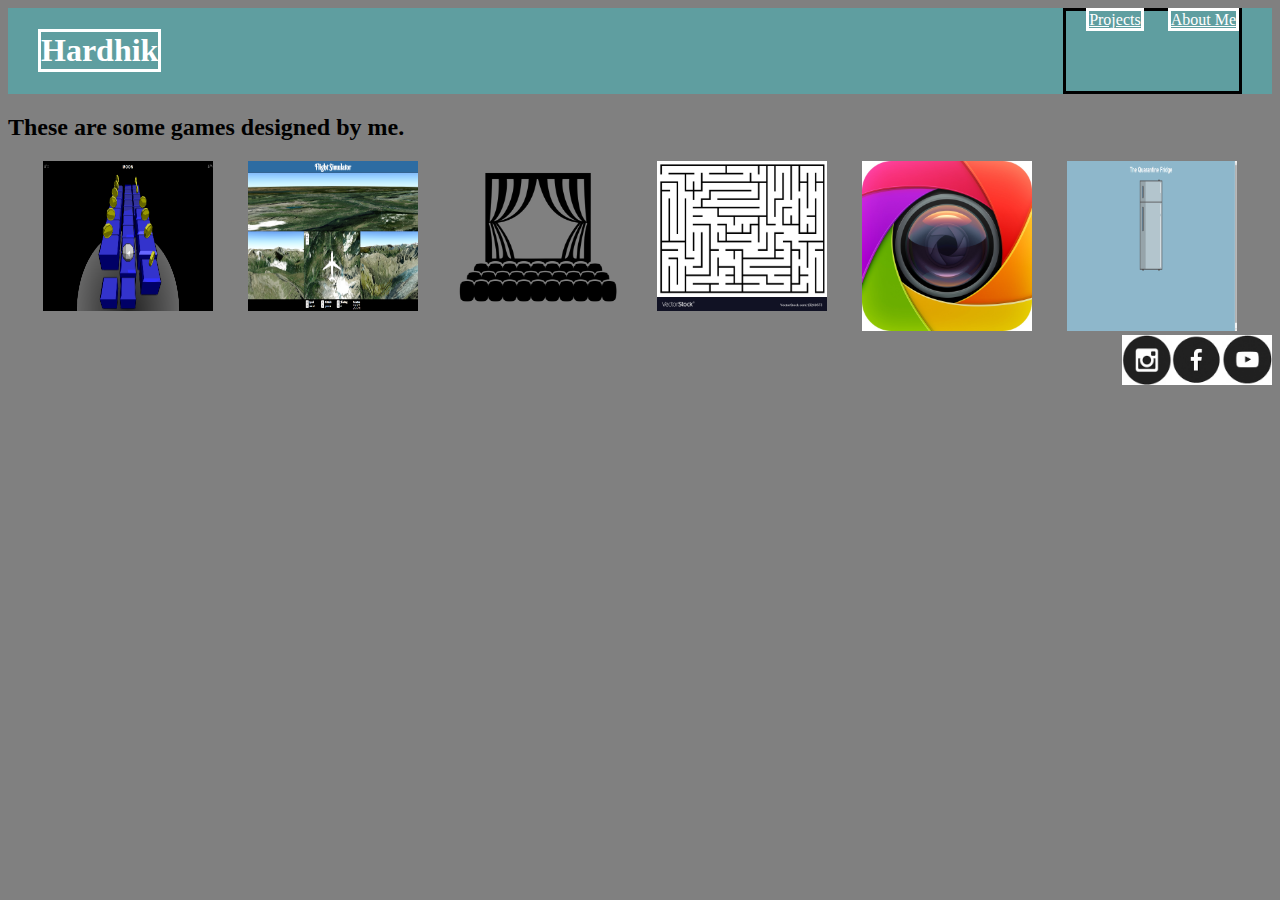
<file: index.html>
<!DOCTYPE html>
<html lang="en">
<head>
    <meta charset="UTF-8">
    <meta name="viewport" content="width=device-width, initial-scale=1.0">
    <title>Portfolio</title>
    <link rel = "stylesheet" type = "text/css" href = "style.css">
</head>
<body>
    <div class = "Header">
        <h1>Hardhik</h1>
        <div class = "menu">
            <a href="index.html">Projects</a>
            <a href="aboutme.html">About Me</a>
        </div>
    </div>
        <h2> These are some games designed by me.</h2>
        <div class = "grid">
        <div class = "item">
        <p><b>Spaceship</b></p>
        <a href = "https://hardhikerat.github.io/Spaceship"><image src="Images/Spaceship.png" height = 150 width = 170></image></a><br>
        </div>
        <div class = "item">
        <p><b>Flight Simulator</b></p>
        <a href = "https://hardhikerat.github.io/Flight-Simulator"><image src="Images/Flight-Simulator.png" height = 150 width = 170></image></a><br>
    </div>
    <div class = "item">
        <p><b>Theatre</b></p>
        <a href = "https://hardhikerat.github.io/Theatre"><image src="Images/Theatre.png" height = 150 width = 170></image></a><br>
    </div>
    <div class = "item">
        <p><b>Maze Runner</b></p>
        <a href = "https://hardhikerat.github.io/Real-Time-Maze-Runner-game/"><image src="Images/Maze Runner Icon.png" height = 150 width = 170></image></a><br>
    </div>
    <div class = "item">
        <p><b>Camera</b></p>
        <a href = "https://hardhikerat.github.io/Camera/"><image src="Images/Camera Logo.jpg" height = 170 width = 170></image></a><br>
        </div>
    <div class = "item">
        <p><b>Quarantine Fridge</b></p>
        <a href = "https://hardhikerat.github.io/Quarantine-Fridge/"><image src="Images/The Quarantine Fridge.png" height = 170 width = 170></image></a><br>
     </div>
 </div>   

 <div class="footer">
    <a href = "https://www.instagram.com/"><image src="Images/insta.png" height = 50 width = 50></image></a>
    <a href = "https://www.facebook.com/"><image src="Images/fb.png" height = 50 width = 50></image></a>
    <a href = "https://www.youtube.com/"><image src="Images/youtube.png" height = 50 width = 50></image></a>
</div>

</body>
</html>
</file>
<file: style.css>
h1{
    color: white;
    margin-left : 30px;
}

.Header * {
    border: solid;
}

.Header {
    background-color: cadetblue;
    display: flex;
    justify-content: space-between;
}

.grid {
    display: flex;
    justify-content: space-evenly;
    flex-wrap: wrap;
}

.footer{
    display:flex;
    justify-content: flex-end;
}

p.h2{
    text-align: center;
}

body{
    background-color: #808080;
}

a:link{
    color:white;
}

a:visited{
    color: white;
}

.menu{
    margin-right: 30px;
}

.menu a {
    margin-left: 20px;
}

.item{
    position: relative;
}

.item p{
    position: absolute;
    top: 50%;
    left: 50%;
    transform: translate(-50%, -50%);
    opacity: 0;
}

.item:hover p{
    opacity: 1;
}

.item:hover img{
    opacity: 0.33;
}
</file>
